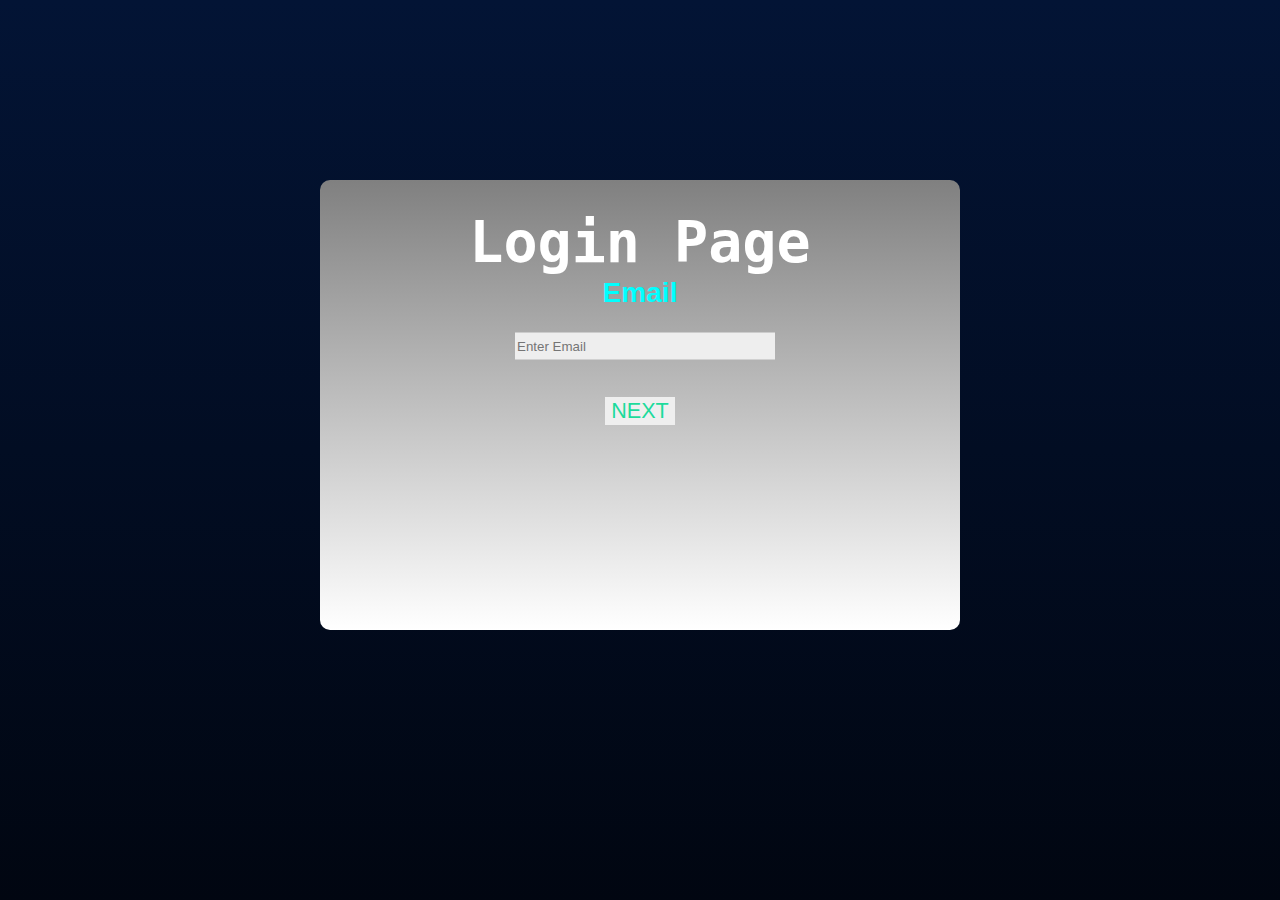
<file: index.html>
<!DOCTYPE html>
<html lang="en">
<head>
    <meta charset="UTF-8">
    <meta name="viewport" content="width=device-width, initial-scale=1.0">
    <title>Login</title>

<link rel="stylesheet" href="styles.css">
</head>
<body>

<form name="login">
    <h1 class="head">Login Page</h1>
    <div class="f1">
<h3>Email</h3><input id="input" class="box" type="email" name="userid" placeholder="Enter Email" required/>
<div id="error-message"></div><br>

 <div class="but"><input id="button" type="button" onclick="check(this.form)" value="NEXT"/></div>
</div>
</form>
<a id="log" href="form.html"></a>



<script src="script.js"></script>
</body>
</html>
</file>
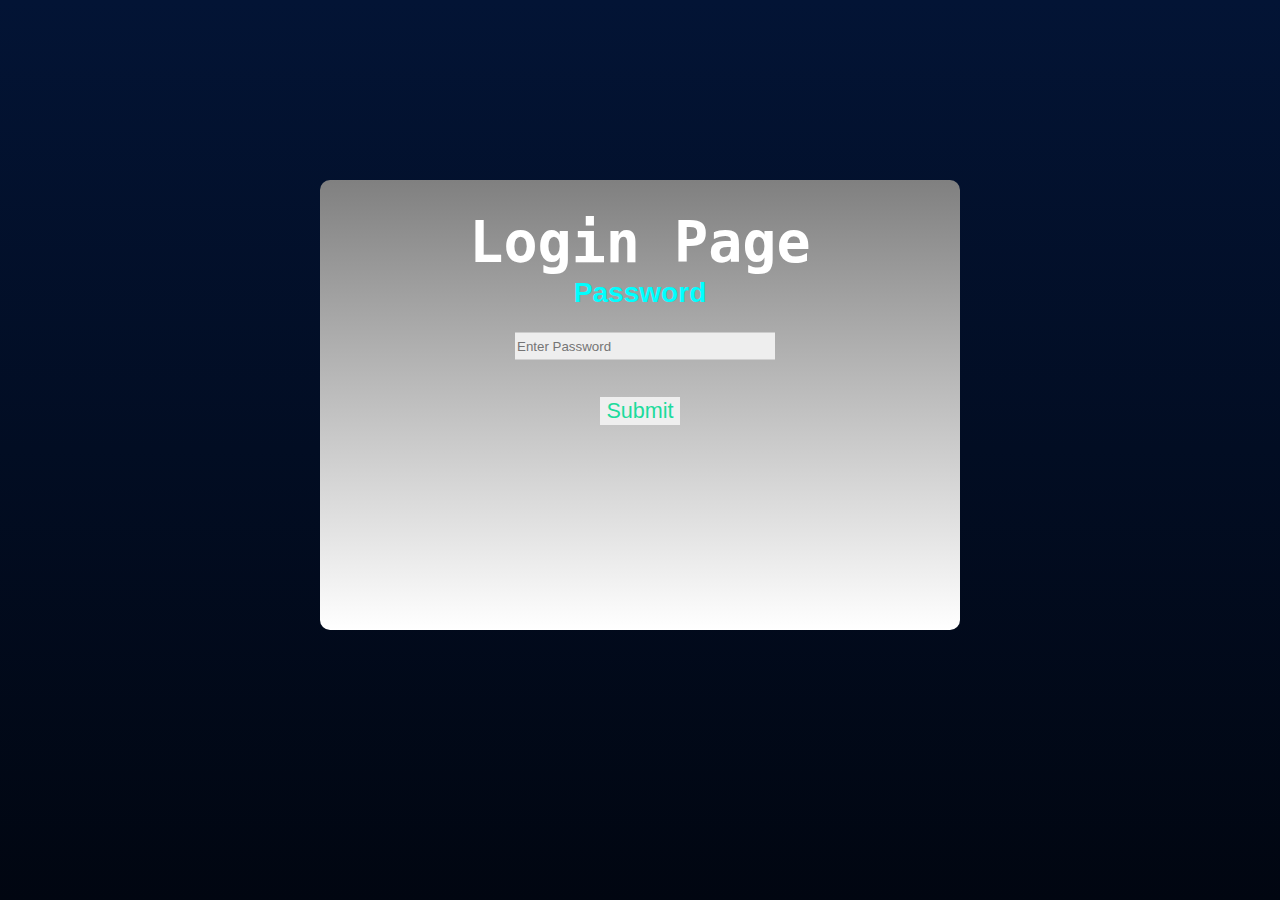
<file: form.html>
<!DOCTYPE html>
<html lang="en">
<head>
    <meta charset="UTF-8">
    <meta name="viewport" content="width=device-width, initial-scale=1.0">
    <title>Password</title>
    <link rel="stylesheet" href="styles.css">
</head>
<body>

<form name="login">
    <h1 class="head">Login Page</h1>
    <div class="f1">

<h3>Password</h3> <input id="input" class="box" type="password" name="pswrd" required placeholder="Enter Password"/><br>
<div id="error-message"></div><br>

<div class="but"><input id="button"  type="button" onclick="password(this.form)" value="Submit"/></div>
</div>
</form>

<script src="script.js"></script>



</body>
</html>
</file>
<file: styles.css>
html {
    height: 100%;
  }
  body {
    margin:0;
    padding:0;
    font-family: sans-serif;
    background: linear-gradient(#031435, #010611);

}
#input{

position: relative;
top: 5px;
left: 135px;
height: 25px;
transform: translate(-50%, -50%);
background-color: white;
border: none;


width: 40%;

background-color: #eee;
}

.box:focus{
    
    outline: none;
}


h1.head {
text-align: center;
font-style: italic;
font-style: unset;
color: white;

font-size: 1.5cm;
position: relative;
top:-2%;
font-family: monospace;

}





form {

text-align: center;
height: 50%;
width: 50%;
top: 20%;
position: absolute;
left: 25%;
line-height: -2px;
border-radius: 10px;
background-image: linear-gradient(gray,  white);

}
#button{ position: relative;
      margin-top: 0px;
      color: rgb(29, 219, 156);
      margin-left: 0%;
      font-size: 90%;
      border: none;
      background-color: none;

}
#button:hover{ background-color: darkcyan;
color: black;
border: none; 
cursor: pointer;}

.error {
color: red;
font-size: 15px;
font-family: monospace;
}

.f1 {
color: aqua;
position: relative;
top: -10%;

font-size: x-large;
line-height: -2px;
}
</file>
